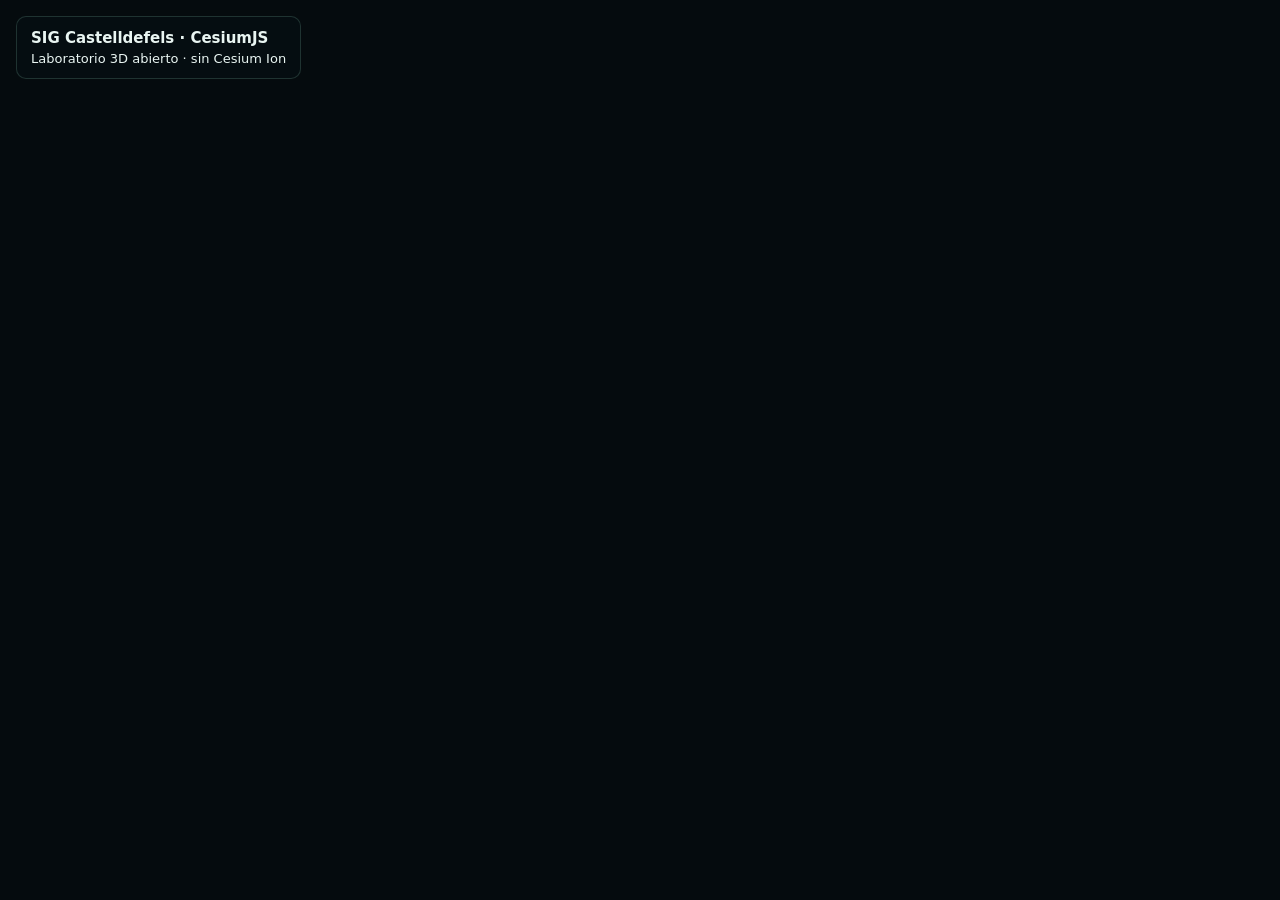
<file: web/cesium.html>
<!doctype html><html lang="es"><head><meta charset="utf-8"><meta name="viewport" content="width=device-width,initial-scale=1"><title>CesiumJS · SIG Castelldefels Digital Twin</title><script src="https://cesium.com/downloads/cesiumjs/releases/1.143/Build/Cesium/Cesium.js"></script><link href="https://cesium.com/downloads/cesiumjs/releases/1.143/Build/Cesium/Widgets/widgets.css" rel="stylesheet"><style>html,body,#cesiumContainer{width:100%;height:100%;margin:0;padding:0;overflow:hidden;background:#050b0e}.hud{position:absolute;z-index:2;top:16px;left:16px;padding:12px 14px;background:rgba(6,15,18,.86);color:#e9f5f2;font:13px system-ui;border:1px solid rgba(150,220,200,.18);border-radius:10px}.hud b{display:block;font-size:15px;margin-bottom:4px}</style></head><body><div id="cesiumContainer"></div><div class="hud"><b>SIG Castelldefels · CesiumJS</b>Laboratorio 3D abierto · sin Cesium Ion</div><script>
const viewer=new Cesium.Viewer('cesiumContainer',{animation:false,timeline:false,baseLayerPicker:false,geocoder:false,homeButton:true,sceneModePicker:true,navigationHelpButton:true,terrainProvider:new Cesium.EllipsoidTerrainProvider(),imageryProvider:new Cesium.OpenStreetMapImageryProvider({url:'https://tile.openstreetmap.org/'})});
const url='https://raw.githubusercontent.com/truquinio/sig-castelldefels/master/data/castelldefels_boundary.geojson';
fetch(url).then(r=>r.json()).then(g=>Cesium.GeoJsonDataSource.load(g,{stroke:Cesium.Color.fromCssColorString('#76e3bd'),fill:Cesium.Color.fromCssColorString('#17352d').withAlpha(.12),strokeWidth:2})).then(ds=>viewer.dataSources.add(ds)).then(ds=>viewer.flyTo(ds));
</script></body></html>
</file>
